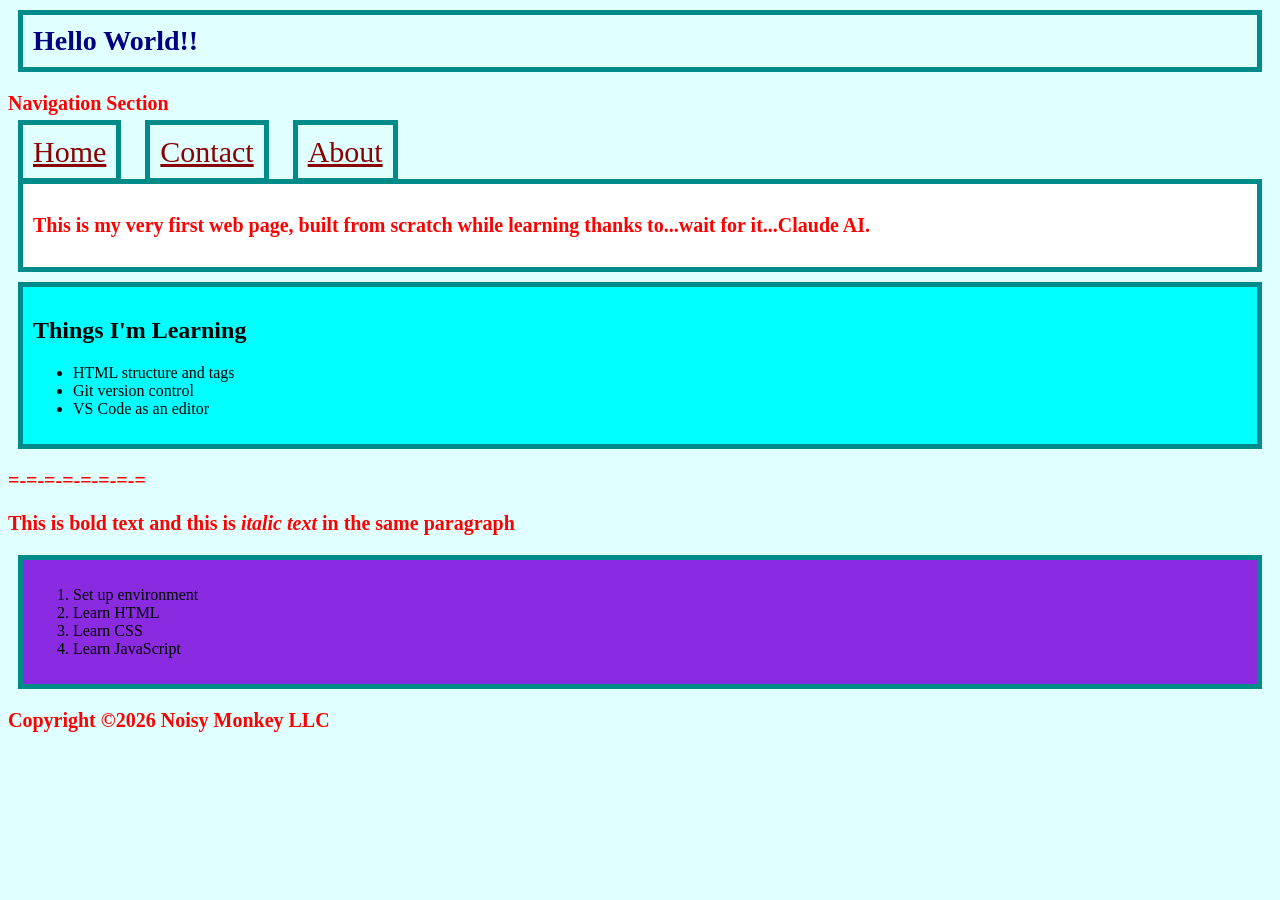
<file: index.html>
<!DOCTYPE html>
<html lang="en">
<head>
    <meta charset="UTF-8">
    <meta name="viewport" content="width=device-width, initial-scale=1.0">

    <link rel="stylesheet" href="styles.css">

    <title>My First Website</title>
</head>
 
<body>
    <header>
        <h1>Hello World!!</h1>
    </header>

    <nav>
        <p>Navigation Section</p>
        <a href="index.html">Home</a>
        <a href="contact.html">Contact</a>
        <a href="about.html">About</a>
    </nav>

    <main>
        <p>This is my very first web page, built from scratch while learning thanks to...wait for it...Claude AI.</p>
    </main>

    <section class="highlights">
        <h2>Things I'm Learning</h2>
        <ul>
            <li>HTML structure and tags</li>
            <li>Git version control</li>
            <li>VS Code as an editor</li>
        </ul>
    </section>

<p>=-=-=-=-=-=-=-=</p>
<p>This is <strong>bold text</strong> and this is <em>italic text</em> in the same paragraph</p>

    <section class="details">
        <ol>
            <li>Set up environment</li>
            <li>Learn HTML</li>
            <li>Learn CSS</li>
            <li>Learn JavaScript</li>
        </ol>
    </section>

    <footer>
        <p>Copyright &copy;2026 Noisy Monkey LLC</p>
    </footer>

</body>
</html>
</file>
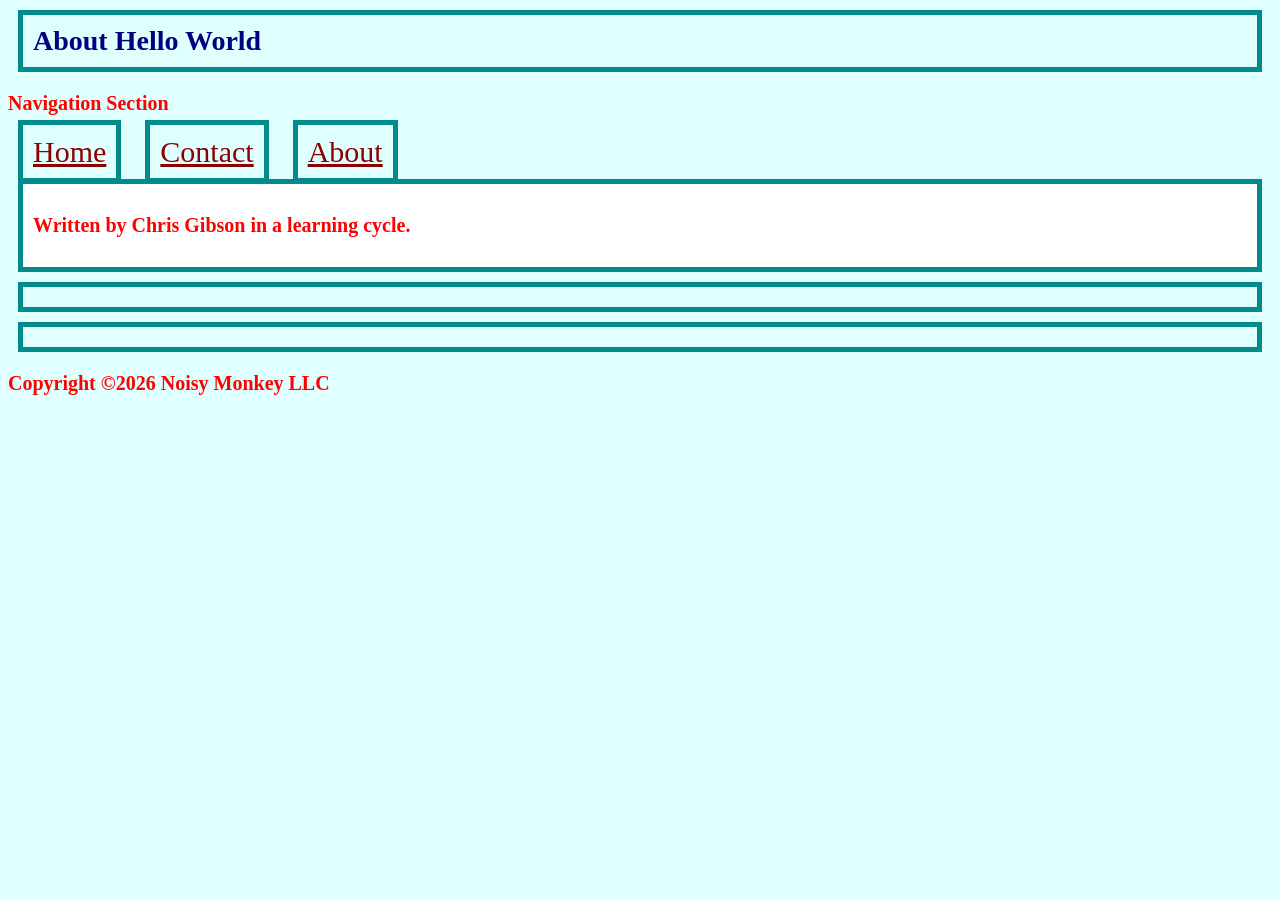
<file: about.html>
<!DOCTYPE html>
<html lang="en">
<head>
    <meta charset="UTF-8">
    <meta name="viewport" content="width=device-width, initial-scale=1.0">

    <link rel="stylesheet" href="styles.css">

    <title>My First Website</title>
</head>

<body>
    <header>
        <h1>About Hello World</h1>
    </header>

    <nav>
        <p>Navigation Section</p>
        <a href="index.html">Home</a>
        <a href="contact.html">Contact</a>
        <a href="about.html">About</a>
</nav>

    <main>
        <p>Written by Chris Gibson in a learning cycle.</p>
    </main>

    <section>
    
    </section>

    <section>

    </section>

    <footer>
        <p>Copyright &copy;2026 Noisy Monkey LLC</p>
    </footer>

</body>
</html>
</file>
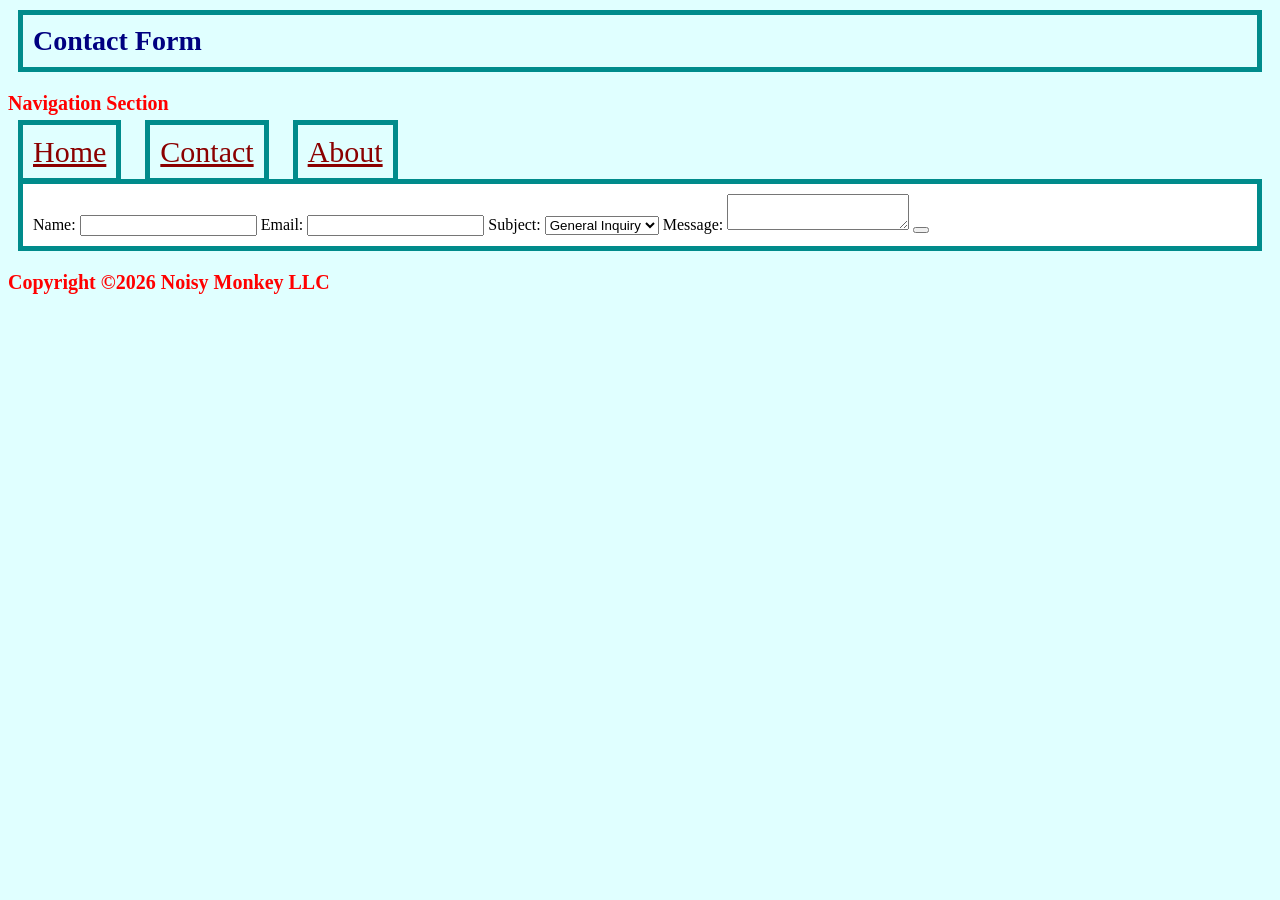
<file: contact.html>
<!DOCTYPE html>
<html lang="en">
<head>
    <meta charset="UTF-8">
    <meta name="viewport" content="width=device-width, initial-scale=1.0">

    <link rel="stylesheet" href="styles.css">

    <title>My First Website</title>
</head>

<body>
    <header>
        <h1>Contact Form</h1>
    </header>

    <nav>
        <p>Navigation Section</p>
        <a href="index.html">Home</a>
        <a href="contact.html">Contact</a>
        <a href="about.html">About</a>
</nav>

    <main>
        <form>
            <label for="name">Name:</label>
            <input type="text" id="name" name="name">

            <label for="email">Email:</label>
            <input type="email" id="email" name="email">

            <label for="subject">Subject:</label>
            <select name="subject" id="subject">
                <option value="general">General Inquiry</option>
                <option value="support">Support</option>
                <option value="feedback">Feedback</option>
            </select>

            <label for="message">Message:</label>
            <textarea name="message" id="message"></textarea>
            
            <button type="submit"Send></button>
        </form>
    </main>

    <footer>
            <p>Copyright &copy;2026 Noisy Monkey LLC</p>
    </footer>
</body>

</html>
</file>
<file: styles.css>
/* ==================================================== */
/*  styles.css
/*  ---------------------------------------------------
/*  This file contains defined styles project-wide.
/* ==================================================== */


/*  box-sizing  include padding inside the border box   */
/*              (Claude says this is standard CSS now)  */
        * { box-sizing: border-box; }

/*  h1          Heading Level 1 Style                   */
        h1 {
            color: navy;
            font-size: 28px;
            padding: 10px; border: 5px solid darkcyan; margin: 10px;
        }

/*  p           Paragraph Style                         */
        p {
            color: red;
            font-size: 20px; font-weight: bold;
        }

/*  nav a style                                         */
        nav a { 
            color: darkred; 
            font-size: 30px;
            padding: 10px; border: 5px solid darkcyan; margin: 10px;
        }

/*  body style                                          */
        body { background-color: lightcyan; }

/*  main        Main Style for Exploration              */
        main {
            padding: 10px; border: 5px solid darkcyan; margin: 10px;
            background-color: white;
        }

/*  section     Section Style for Exploration           */
        section {
            padding: 10px; border: 5px solid darkcyan; margin: 10px;
        }
        .highlights {
            background-color: aqua;
        }
        .details {
            background-color: blueviolet;
        }
</file>
